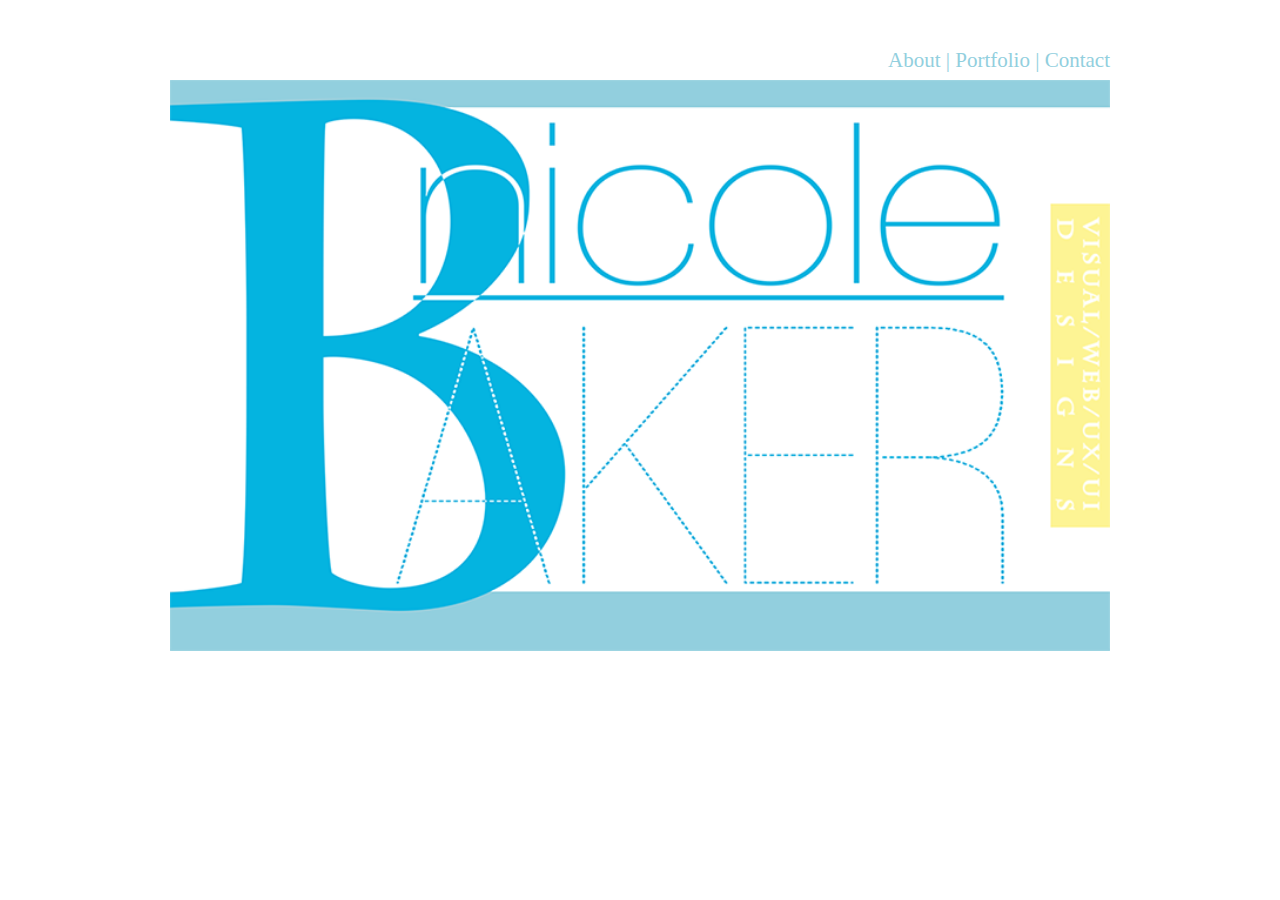
<file: index.html>
<!DOCTYPE html PUBLIC "-//W3C//DTD HTML 4.01//EN"
   "http://www.w3.org/TR/html4/strict.dtd">

<html lang="en">
<head>
	<meta http-equiv="Content-Type" content="text/html; charset=utf-8">
	<title>Nicole Baker</title>
	<meta name="generator" content="TextMate http://macromates.com/">
	<meta name="author" content="Nicole Baker">
	<link rel="shortcut icon" href="images/nicoledesignfavicon.ico" />
	
	<!-- bootstrap css -->
	<link rel="stylesheet" href="bootstrap/css/bootstrap.min.css" type="text/css" media="screen" title="no title" charset="utf-8">
	<!-- custom css -->
	<link rel="stylesheet" href="index.css" type="text/css" media="screen" title="no title" charset="utf-8">
</head>

<body>
	
	<div class='container'>
		<div class='row'>
			<div class='span12' id='logo'>
				<p id='nav_text' class='pull-right'>
					<a href='about.html' class='links'>About</a> | <a href='portfolio.html' class='links'>Portfolio</a> | <a href='contact.html' class='links'>Contact</a>
				</p>
				<a href='about.html'><img src="images/nicoledesign.png" width="1000" height="607" alt="Nicoledesign" /></a>
			</div>	
		</div>	
	</div>	
	
</body>

</html>
<!-- jquery -->
<script src="//ajax.googleapis.com/ajax/libs/jquery/1.8.1/jquery.min.js"></script>
<!-- bootstrap js -->
<script src="bootstrap/js/bootstrap.min.js" type="text/javascript" charset="utf-8"></script>
<!-- custom js -->
<script src="index.js" type="text/javascript" charset="utf-8"></script>
</file>
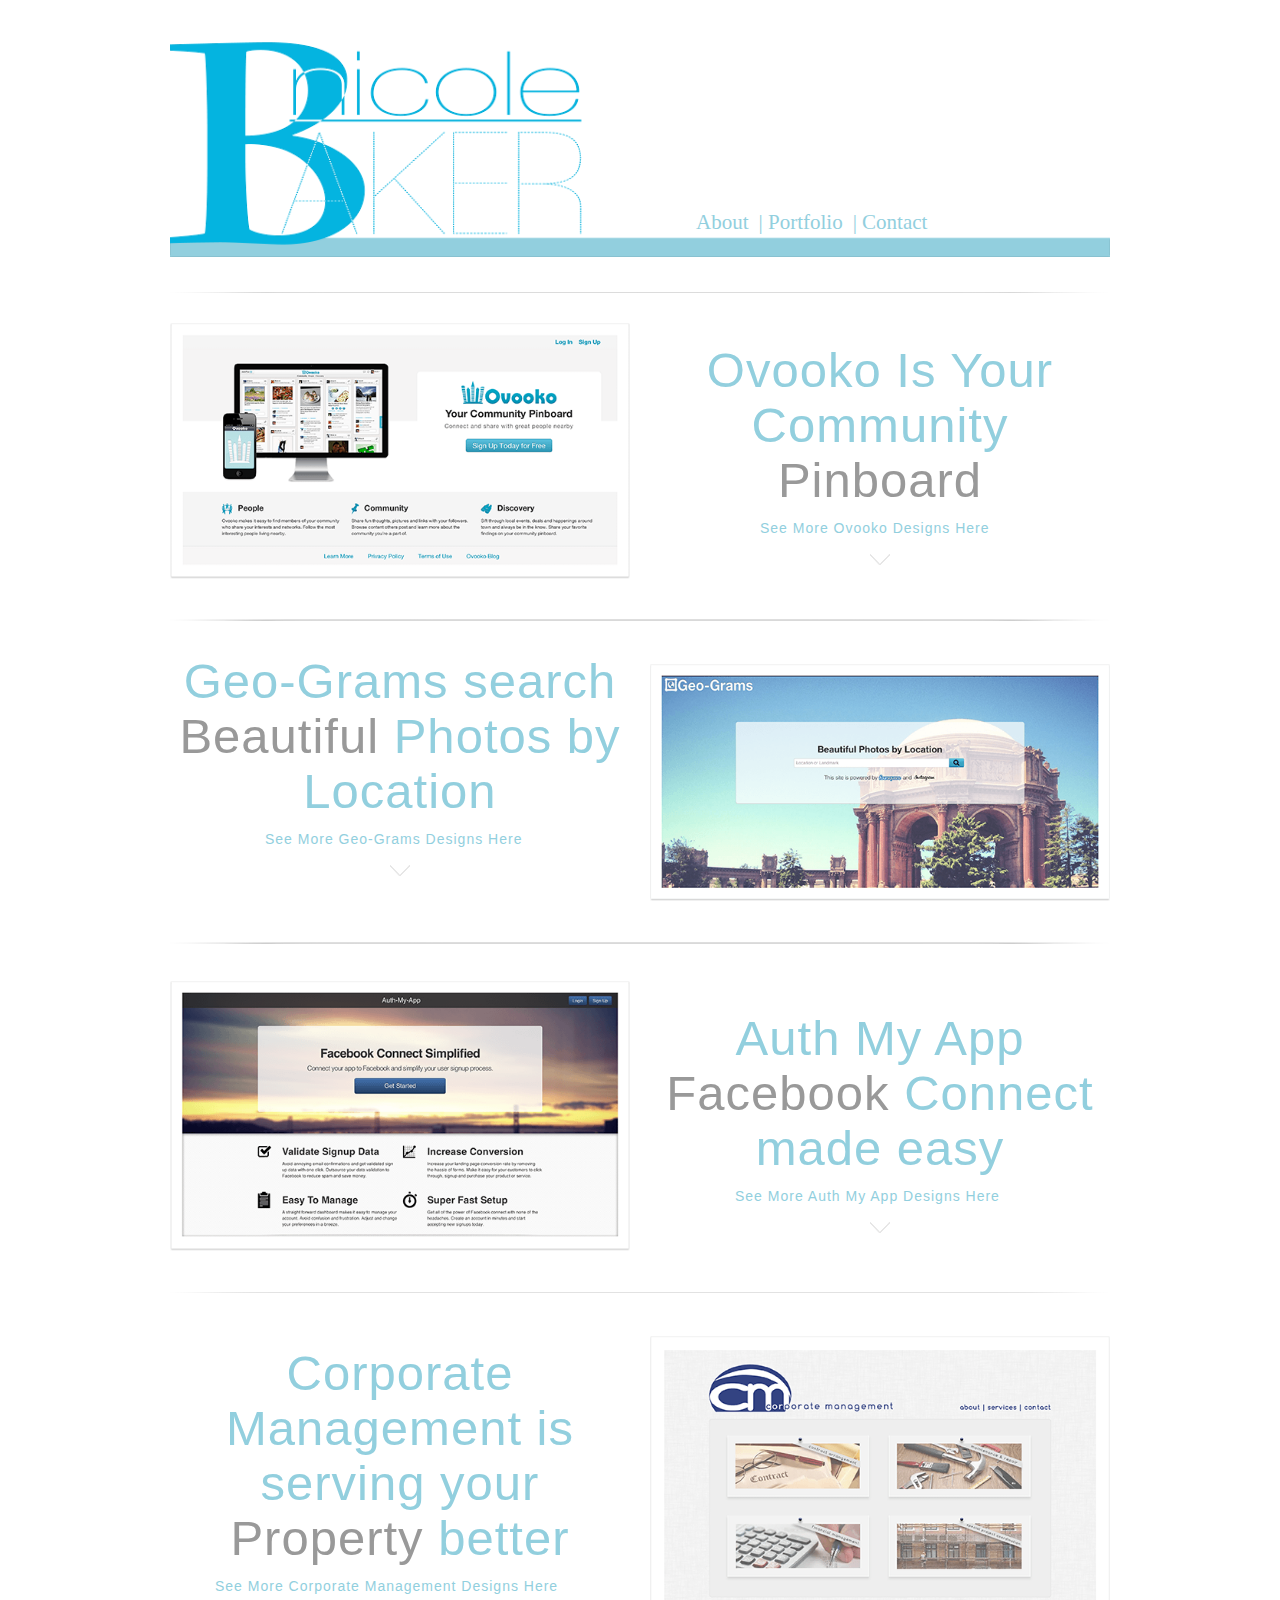
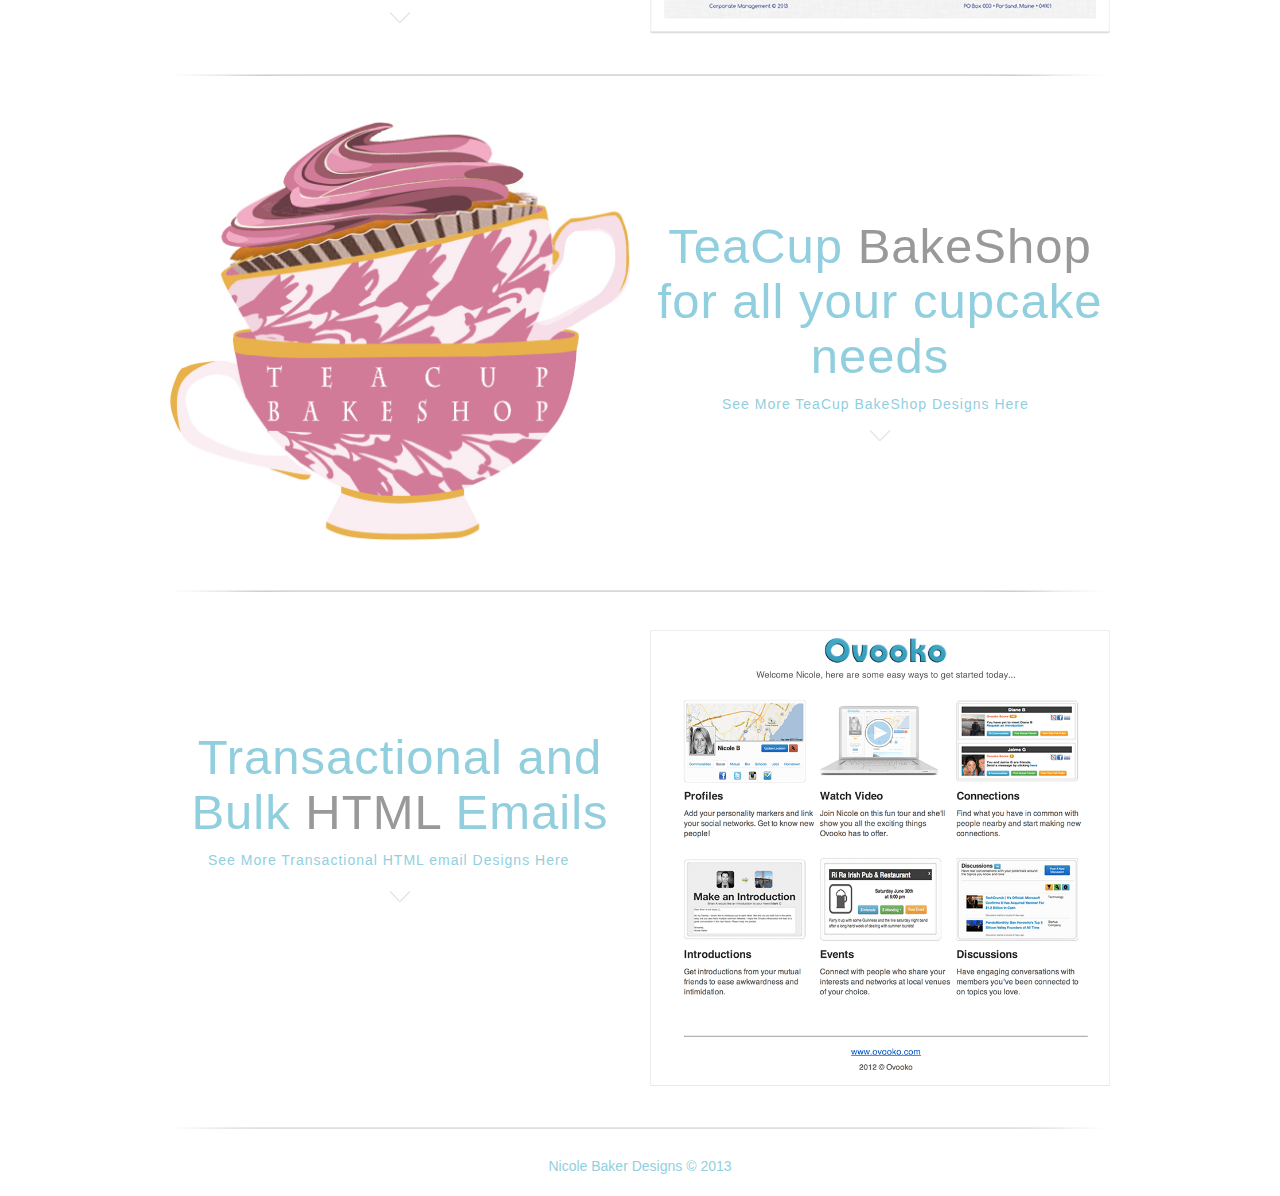
<file: portfolio.html>
<!DOCTYPE html PUBLIC "-//W3C//DTD HTML 4.01//EN"
   "http://www.w3.org/TR/html4/strict.dtd">

<html lang="en">
<head>
	<meta http-equiv="Content-Type" content="text/html; charset=utf-8">
	<title>Portfolio</title>
	<meta name="generator" content="TextMate http://macromates.com/">
	<meta name="author" content="Nicole Baker">
	<link rel="shortcut icon" href="images/nicoledesignfavicon.ico" />

	<!-- bootstrap css -->
	<link rel="stylesheet" href="bootstrap/css/bootstrap.min.css" type="text/css" media="screen" title="no title" charset="utf-8">
	<!-- custom css -->
	<link rel="stylesheet" href="portfolio.css" type="text/css" media="screen" title="no title" charset="utf-8">
	<link rel="stylesheet" href="style.css" type="text/css" media="screen" title="no title" charset="utf-8">
</head>
<body>
	
	<div class='container'>
		
		<!-- header -->
		<div class='row'>
			<div class='span12' id='header'>
				<a href='index.html'><img src="images/NicoleDesignsHeader_compressed.png" width="1000" height="241" alt="NicoleDesignsHeader Compressed"></a>
				<div class='row'>
					<div id='link-container' class='span6'>
						<a href='about.html' class='links'>About</a>| <a href='portfolio.html' class='links'>Portfolio</a>| <a href='contact.html' class='links'>Contact</a>
					</div>
				</div>
			</div>
		</div>
		
		<!-- body -->

		<img src="images/portfolio/separator_compressed.png" width="1000" height="2" alt="Separator Compressed" id="separator-top">
		
		<!-- ovooko start -->
		<div class='row'>
			<div class='span12'>
				<div class='row'>
					<div class='span6 port-img'>
						<img src="images/portfolio/ovooko_landingpage_compressed.png" width="600" height="333" alt="Ovooko Landingpage Compressed">
					</div>
					<div class='span6 port-text-container'>	
						<p class='portfolio-text' id='ovooko-text-position'>
							Ovooko Is Your Community <span class='muted'>Pinboard</span>
						</p>
						<div class='link-animation' id='ovooko-opener' data-open='#ovooko' state='closed'>
							<a href='#' class='see-more' id='ovooko-link-position'>See More Ovooko Designs Here</a>	
							<p id='ovooko-down'><a href=''><img src="images/portfolio/arrow_down.png" width="20" height="11" alt="Arrow Down" class='action-arrow' /></a></p>
						</div>
					</div>
				</div>
			</div>
		</div>		
		
		<!-- ovooko see more -->
		<div id='ovooko' class='more-container hide'>
			<div class='row'>
				<div class='span12'>
					<div class='large_port_img'>
						<img src="images/portfolio/mobile3_compressed.png" width="958" height="628" alt="Mobile3 Compressed">
					</div>

					<div class='icon_and_title'>
						<h1 class='icon_and_title_title'>
							<span class='muted'>Ovooko</span>
						</h1>
						<img src="images/portfolio/ovooko_circle_icon.png" width="207" height="207" alt="Ovooko Circle Icon" class='bus_icon'>
						<h2 class='icon_and_title_title'>
							<span class='muted'>Isotopes and Fluid Design</span>
						</h2>
						<p class='icon_and_title_body icon_and_title_title'>
							Allows for easy browsing on any device.
						</p>
						<img src="images/portfolio/circles.png" width="25" height="107" alt="Circles" class='circles'>
					</div>

					<div class='row'>
						<div class='span6'>
							<img src="images/portfolio/community_board2_compressed.png" width="802" height="504" alt="Community Board2 Compressed" class='more-content'>
						</div>
						<div class='span6'>
							<img src="images/portfolio/profile_view2_compressed.png" width="600" height="387" alt="Profile View2 Compressed" class='more-content'>
						</div>
					</div>
					<a href="#close" class='link-animation-closer pull-right'>close me<img src="images/portfolio/arrow_up.png" width="31" height="11" alt="Arrow Up"></a>
				</div>
			</div>
		</div>
		<!-- ovooko end -->

		<img src="images/portfolio/separator_compressed.png" width="1000" height="2" alt="Separator Compressed">

		<!-- geo-grams start -->
		<div class='row'>
			<div class='span6 port-text-container'>	
				<p class='portfolio-text' id='geo-text-position'>
					Geo-Grams search <span class='muted'>Beautiful</span> Photos by Location
				</p>
				<div class='link-animation' id='geograms-opener' data-open='#geograms' state='closed'>
					<a href='' class='see-more' id='geo-link-position'>See More Geo-Grams Designs Here</a>
					<p id='geo-down'><a href=''><img src="images/portfolio/arrow_down.png" width="20" height="11" alt="Arrow Down" class='action-arrow' /></a></p>
				</div>
			</div>	
			<div class='span6 port-img'>
				<img src="images/portfolio/geo_grams_landingpage_compressed.png" width="602" height="311" alt="Geo Grams Landingpage Compressed" id='geo-photo-position'>
			</div>
		</div>

		<!-- geo-grams see more -->
		<div id='geograms' class='more-container hide'>
			<div class='row'>
				<div class='span12'>
					<div class='large_port_img'>
						<img src="images/portfolio/geo_grams_bigsur_compressed.png" width="1200" height="1093" alt="Geo Grams Bigsur Compressed">
					</div>	
					<div class='icon_and_title'>
						<h1 class='icon_and_title_title'>
							<span class='muted'>Geo-Grams</span>
						</h1>
						<img src="images/portfolio/geo_icon.png" width="196" height="196" alt="Geo Icon" class='bus_icon' />
						<h2 class='icon_and_title_title'>
							<span class='muted'>Simplicity of Isotopes</span>
						</h2>
						<p class='icon_and_title_body icon_and_title_title'>
							makes it easy to browse through beautiful pictures
						</p>
						<img src="images/portfolio/circles.png" width="25" height="107" alt="Circles" class='circles'>
					</div>
				</div>	
			</div>	

			<div class='row'>
				<div class='span6'>
					<img src="images/portfolio/geo_grams_tokyo_compressed.png" width="600" height="356" alt="Geo Grams Tokyo Compressed" class='more-content'>
				</div>
				<div class='span6'>
					<img src="images/portfolio/geo_grams_southampton_compressed.png" width="600" height="361" alt="Geo Grams Southampton Compressed" class='more-content'>
				</div>
			</div>
			<a href="#close" class='link-animation-closer pull-right'>close me<img src="images/portfolio/arrow_up.png" width="31" height="11" alt="Arrow Up"></a>
		</div>
		<!-- geo-grams end -->
		
		<img src="images/portfolio/separator_compressed.png" width="1000" height="2" alt="Separator Compressed">
		
		<!-- authmyapp start -->
		<div class='row'>
			<div class='span6 port-img'>
				<img src="images/portfolio/authmyapp_landingpage_compressed.png" width="600" height="352" alt="Authmyapp Landingpage Compressed">
			</div>
			<div class='span6 port-text-container'>	
				<p class='portfolio-text' id='auth-text-position'>
					Auth My App <span class='muted'>Facebook </span>Connect made easy
				</p>
				<div class='link-animation' id='authmyapp-opener' data-open='#authmyapp' state='closed'>
					<a href='' class='see-more' id='auth-link-position'>See More Auth My App Designs Here</a>
					<p id='auth-down'><a href=''><img src="images/portfolio/arrow_down.png" width="20" height="11" alt="Arrow Down" class='action-arrow'/></a></p>	
				</div>
			</div>
		</div>
		
		<!-- Auth-My-App see more -->
		<div id='authmyapp' class='more-container hide'>
			<div class='row'>
				<div class='span12'>
					<div class='large_port_img'>
						<img src="images/portfolio/authmyapp_downloads_compressed.png" width="2307" height="1731" alt="Authmyapp Downloads Compressed">
					</div>
					<div class='icon_and_title'>
						<h1 class='icon_and_title_title'>
							<span class='muted'>Auth My App</span>
						</h1>
						<img src="images/portfolio/auth_icon.png" width="207" height="207" alt="Auth Icon" class='bus_icon'>
						<h2 class='icon_and_title_title'>
							<span class='muted'>Enterprise Application Design</span>
						</h2>
						<p class='icon_and_title_body icon_and_title_title'>
							Clean, Simple, and Easy to use.
						</p>
						<img src="images/portfolio/circles.png" width="25" height="107" alt="Circles" class='circles'>
					</div>
					<div class='row'>
						<div class='span6'>
							<img src="images/portfolio/authmyapp_price_compressed.png" width="600" height="388" alt="Authmyapp Price Compressed" class='more-content'>
						</div>
						<div class='span6'>
							<img src="images/portfolio/authmyapp_createnew_compressed.png" width="600" height="469" alt="Authmyapp Createnew Compressed" class='more-content'>
						</div>
					</div>
					<a href="#close" class='link-animation-closer pull-right'>close me<img src="images/portfolio/arrow_up.png" width="31" height="11" alt="Arrow Up"></a>
				</div>
			</div>
		</div>
		<!-- authmyapp end -->
		
		<img src="images/portfolio/separator.png" width="1000" height="10" alt="Separator">
		
		<!-- corporatemgmt start -->
		<div class='row'>
			<div class='span6 port-text-container'>	
				<p class='portfolio-text' id='corp-text-position'>
					Corporate Management is serving your <span class='muted'>Property</span> better
				</p>
				<div class='link-animation' id='corporatemgmt-opener' data-open='#corporatemgmt' state='closed'>
					<a href='' class='see-more' id='corp-link-position'>See More Corporate Management Designs Here</a>
					<p id='corp-down'><a href=''><img src="images/portfolio/arrow_down.png" width="20" height="11" alt="Arrow Down" class='action-arrow' /></a></p>	
				</div>
			</div>	
			<div class='span6 port-img'>
				<!-- <img src="images/portfolio/cm_landingpage.png" width="598" height="387" alt="Cm Landingpage" id='corp-photo-position'> -->
				<img src="images/portfolio/cm_landingpage_compressed.png" width="598" height="387" alt="Cm Landingpage Compressed" id='corp-photo-position'>
			</div>
		</div>
		
		<!-- Corporatemgmt see more -->
		<div id='corporatemgmt' class='more-container hide'>
			<div class='row'>
				<div class='span12'>
					<div class='icon_and_title'>
						<h1 class='icon_and_title_title'>
							<span class='muted'>Corporate Management</span>
						</h1>
						<img src="images/portfolio/cm_icon.png" width="207" height="207" alt="Cm Icon" class='bus_icon'>
						<h2 class='icon_and_title_title'>
							<span class='muted'>Small Business Design</span>
						</h2>
						<p class='icon_and_title_body icon_and_title_title'>
							Clean, Corporate Design
						</p>
						<img src="images/portfolio/circles.png" width="25" height="107" alt="Circles" class='circles'>
					</div>
					<div class='row'>
						<div class='span6'>
							<!-- <img src="images/portfolio/cm_contact.png" width="600" height="376" alt="Cm Contact" class='more-content'> -->
							<img src="images/portfolio/cm_contact_compressed.png" width="600" height="376" alt="Cm Contact Compressed" class='more-content'>
						</div>
						<div class='span6'>
							<!-- <img src="images/portfolio/cm_about.png" width="600" height="394" alt="Cm About" class='more-content'> -->
							<img src="images/portfolio/cm_about_compressed.png" width="600" height="394" alt="Cm About Compressed" class='more-content'>
						</div>
					</div>
					<a href="#close" class='link-animation-closer pull-right'>close me<img src="images/portfolio/arrow_up.png" width="31" height="11" alt="Arrow Up"></a>
				</div>
			</div>
		</div>
		<!-- corporatemgmt end -->
		
		<img src="images/portfolio/separator_compressed.png" width="1000" height="2" alt="Separator Compressed">
		
		<!-- teacup bakeshop start -->
		<div class='row'>
			<div class='span6 port-img'>
				<img src="images/portfolio/teacup_bakeshop_logo_compressed.png" width="935" height="886" alt="Teacup Bakeshop Logo Compressed">
			</div>
			<div class='span6 port-text-container'>	
				<p class='portfolio-text' id='tea-text-position'>
					TeaCup <span class='muted'>BakeShop </span>for all your cupcake needs
				</p>
				<div class='link-animation' id='teacup-opener' data-open='#teacup' state='closed'>
					<a href='' class='see-more' id='tea-link-position'>See More TeaCup BakeShop Designs Here</a>
					<p id='tea-down'><a href=''><img src="images/portfolio/arrow_down.png" width="20" height="11" alt="Arrow Down" class='action-arrow' /></a></p>
				</div>	
			</div>
		</div>
		
		<!-- Teacup see more -->
		<div id='teacup' class='more-container hide'>
			<div class='row'>
				<div class='span12'>
					<div class='icon_and_title'>
						<h1 class='icon_and_title_title'>
							<span class='muted'>Teacup BakeShop</span>
						</h1>
						<img src="images/portfolio/teacup_icon.png" width="207" height="207" alt="Teacup Icon" class='bus_icon' />
						<h2 class='icon_and_title_title'>
							<span class='muted'>Store Front Design</span>
						</h2>
						<p class='icon_and_title_body icon_and_title_title'>
							Cute, fun logo. Site is in the works...Stay tuned!
						</p>
						<img src="images/portfolio/circles.png" width="25" height="107" alt="Circles" class='circles'>
					</div>
					<a href="#close" class='link-animation-closer pull-right'>close me<img src="images/portfolio/arrow_up.png" width="31" height="11" alt="Arrow Up"></a>
				</div>
			</div>
		</div>
		<!-- teacup bakeshop end -->
		
		<img src="images/portfolio/separator_compressed.png" width="1000" height="2" alt="Separator Compressed">
		
		<!-- transitional email -->
		<div class='row'>
			<div class='span12'>
				<div class='row'>
					<div class='span6 port-text-container'>	
						<p class='portfolio-text' id='transactional-text-position'>
							Transactional and Bulk <span class='muted'>HTML</span> Emails
						</p>
						<div class='link-animation' id='ovooko-opener' data-open='#transactional' state='closed'>
							<a href='#' class='see-more' id='transactional-link-position'>See More Transactional HTML email Designs Here</a>	
							<p id='transactional-down'><a href=''><img src="images/portfolio/arrow_down.png" width="20" height="11" alt="Arrow Down" class='action-arrow' /></a></p>
						</div>
					</div>	
					<div class='span6 port-img'>
						<!-- <img src="images/portfolio/welcome_email4.png" width="802" height="796" alt="Welcome Email4" id='transactional-photo-position' /> -->
						<img src="images/portfolio/welcome_email4_compressed.png" width="802" height="796" alt="Welcome Email4 Compressed" id='transactional-photo-position'>
					</div>
				</div>
			</div>	
		</div>	
		<!-- transitional emails see more -->
		<div id='transactional' class='more-container hide'>
			<div class='row'>
				<div class='span12'>
					<div class='icon_and_title' id='transactional_icon_and_title'>
						<h1 class='icon_and_title_title'>
							<span class='muted'>Transactional and Bulk</span>
						</h1>
						<img src="images/portfolio/email_icon.png" width="207" height="207" alt="Email Icon" class='bus_icon' />
						<h2 class='icon_and_title_title'>
							<span class='muted'>Beautifully written HTML Emails</span>
						</h2>
						<p class='icon_and_title_body icon_and_title_title'>
							Cross browser compliant, Simply Designed
						</p>
						<img src="images/portfolio/circles.png" width="25" height="107" alt="Circles" class='circles'>
					</div>

					<div class='row'>
						<div class='span6'>
							<!-- <img src="images/portfolio/email_follow.png" width="500" height="289" alt="Email Follow" class='more-content'> -->
							<img src="images/portfolio/email_follow_compressed.png" width="500" height="289" alt="Email Follow Compressed" class='more-content'>
						</div>
						<div class='span6'>
							<!-- <img src="images/portfolio/email_comment.png" width="502" height="291" alt="Email Comment" class='more-content'> -->
							<!-- <img src="images/portfolio/comment_email2.png" width="444" height="264" alt="Comment Email2" class='more-content' /> -->
							<img src="images/portfolio/email_comment_compressed.png" width="502" height="291" alt="Email Comment Compressed" class='more-content'>
						</div>
					</div>
					<a href="#close" class='link-animation-closer pull-right'>close me<img src="images/portfolio/arrow_up.png" width="31" height="11" alt="Arrow Up"></a>
				</div>
			</div>
		</div>
		<!-- transitional email end -->
				
		<img src="images/portfolio/separator.png" width="1000" height="10" alt="Separator">	
		
		<div class='row'>
			<div class='span12'>
				<p id='copywrite'>Nicole Baker Designs &copy; 2013</p>
			</div>
		</div>
			
	</div>
</body>
</html>

<!-- jquery -->
<script src="//ajax.googleapis.com/ajax/libs/jquery/1.8.1/jquery.min.js"></script>
<!-- bootstrap js -->
<script src="bootstrap/js/bootstrap.min.js" type="text/javascript" charset="utf-8"></script>
<!-- custom js -->
<script src="index.js" type="text/javascript" charset="utf-8"></script>
</file>
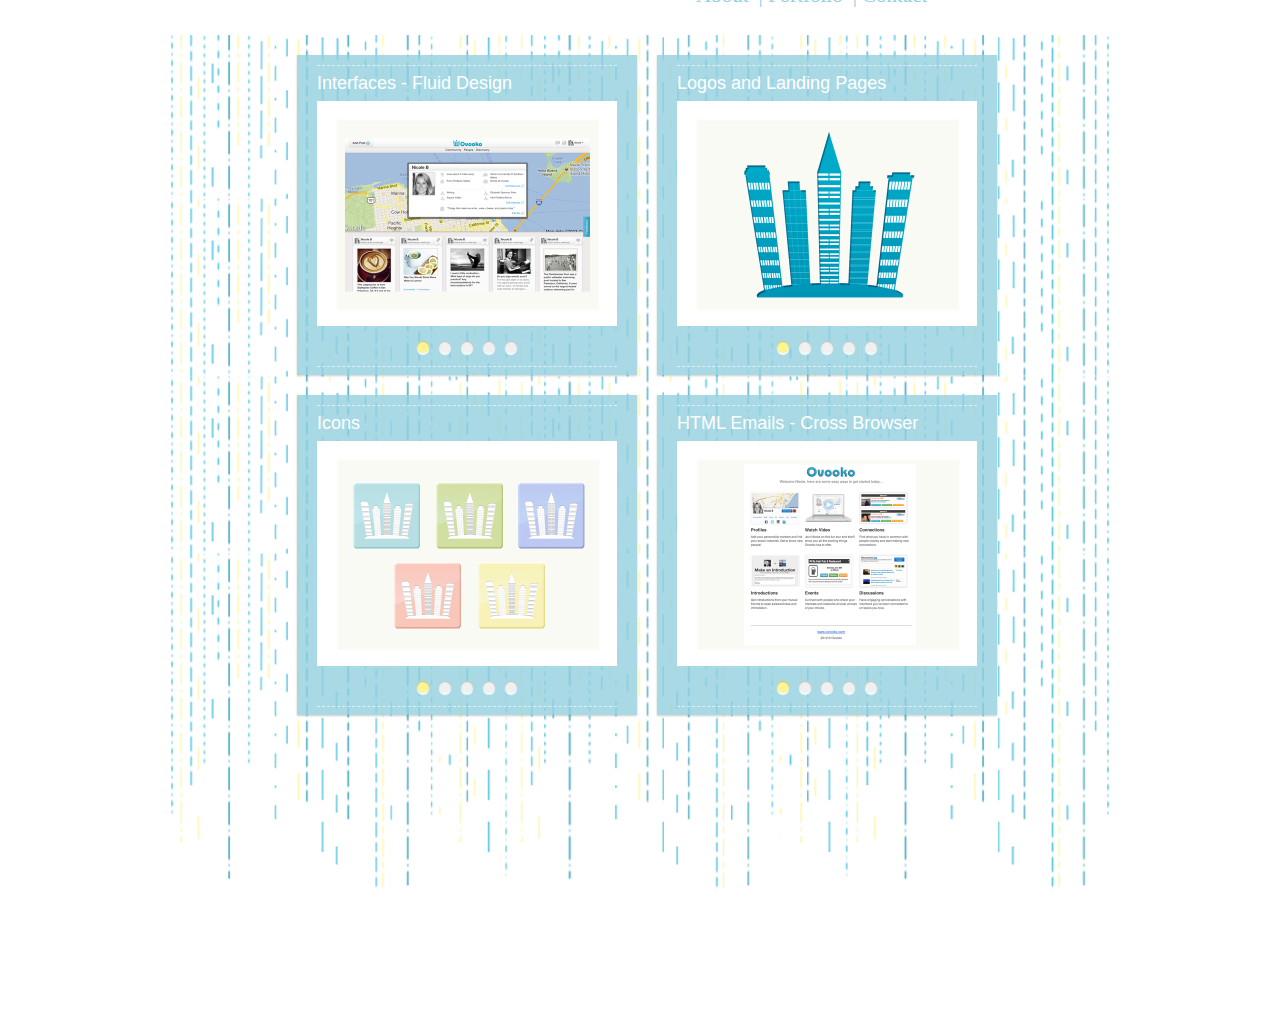
<file: portfolio_old.html>
<!DOCTYPE html>
<html lang="en">
<head>
	<meta charset="UTF-8" />
       <meta http-equiv="X-UA-Compatible" content="IE=edge,chrome=1"> 
	<meta name="viewport" content="width=device-width, initial-scale=1.0"> 
	<title>Portfolio</title>
	<meta name="author" content="Nicole Baker">
	<link rel="shortcut icon" href="images/nicoledesignfavicon.ico" />
	
	<!-- bootstrap -->
	<link rel="stylesheet" href="bootstrap/css/bootstrap.min.css" type="text/css" media="screen" title="no title" charset="utf-8">
	
	<!-- bookblock -->
	<link rel="stylesheet" href="bookblock/bookblock.css" type="text/css" media="screen" title="no title" charset="utf-8">
	
	<!-- modernizr -->
	<script src="bookblock/js/modernizr.custom.79639.js" type="text/javascript" charset="utf-8"></script>
	
	<!-- custom cs -->
	<link rel="stylesheet" href="style.css" type="text/css" media="screen" title="no title" charset="utf-8">
	
</head>

<body>
	
	<!-- image modal -->
	<div class="modal hide fade" id="image-modal">
		<div class="modal-header">
			<a class="close" data-dismiss="modal">×</a>
			<h3></h3>
		</div>
		
		<!-- image gets injected into body -->
		<div class="modal-body">
		</div>
		
		<div class="modal-footer">
			<a href="#" class="btn close-modal" data-dismiss="modal">Close</a>
		</div>
	</div>
	
	<!-- no script alert -->
	<noscript><h3>Please enable javascript before using this page</h3></noscript>
		
	<div class='container'>
		
	<!-- header -->
		<div class='row'>
			<div class='span12' id='header'>
				<div class='row'>
					<div id='link-container' class='span6'>
						<a href='about.html' class='links'>About</a>| <a href='portfolio.html' class='links'>Portfolio</a>| <a href='contact.html' class='links'>Contact</a>
					</div>
				</div>
			</div>
		</div>
	
	<!-- portfolio -->
		<div class='row'>
			<div class='span12' id='portfolio-background'>
				<div class='row'>
					<div class='span8' id='portfolio-content'>
					<ul class="bb-custom-grid" id="bb-custom-grid">
						<li>
							<h3>Interfaces - Fluid Design</h3>
							<div class="bb-bookblock">
								<div class="bb-item">
									<a class='image-opener' href='images/portfolio/profile_view.png' title='Profile View'>
										<img src="images/portfolio/profile_view.png" width="600" height="450" alt="Profile View" />
									</a>
								</div>
								<div class="bb-item">
									<a class='image-opener' href='images/portfolio/community_board.png' title='Community Board'>
										<img src="images/portfolio/community_board.png" width="600" height="450" alt="Community Board" />
									</a>
								</div>
								<div class="bb-item">
									<a class='image-opener' href='images/portfolio/mobile.png' title='Mobile/Tablet View'>
										<img src="images/portfolio/mobile.png" width="600" height="450" alt="Mobile/Tablet View" />
									</a>
								</div>
								<div class="bb-item">
									<a class='image-opener' href='images/portfolio/people_view.png' title='People Board'>
										<img src="images/portfolio/people_view.png" width="600" height="450" alt="People Board" />
									</a>
								</div>
								<div class="bb-item">
									<a class='image-opener' href='images/portfolio/discover_view.png' title='Discover Board'>
										<img src="images/portfolio/discover_view.png" width="600" height="450" alt="Discovery Board" />
									</a>
								</div>
							</div>
							<nav>
								<span class="bb-current"></span>
								<span></span>
								<span></span>
								<span></span>
								<span></span>
							</nav>
						</li>
						<li>
							<h3>Logos and Landing Pages</h3>
							<div class="bb-bookblock">
								<div class="bb-item">
									<a class='image-opener' href='images/portfolio/ovooko_icon.png' title='Ovooko Icon'>
										<img src="images/portfolio/ovooko_icon.png" width="600" height="450" alt="Ovooko Icon" />
									</a>
								</div>
								<div class="bb-item">
									<a class='image-opener' href='images/portfolio/ovooko_logo.png' title='Ovooko Logo'>
										<img src="images/portfolio/ovooko_logo.png" width="600" height="450" alt="Ovooko Logo" />
									</a>
								</div>
								<div class="bb-item">
									<a class='image-opener' href='images/portfolio/ovooko_landing.png' title='Ovooko Landing Page'>
										<img src="images/portfolio/ovooko_landing.png" width="600" height="450" alt="Ovooko Landing" />
									</a>
								</div>
								<div class="bb-item">
									<a class='image-opener' href='images/portfolio/geo_grams.png' title='Geo-Grams'>
										<img src="images/portfolio/geo_grams.png" width="600" height="450" alt="Geo Grams" />
									</a>
								</div>
								<div class="bb-item">
									<a class='image-opener' href='images/portfolio/geo_grams_landing.png' title='Geo Grams Landing Page'>
										<img src="images/portfolio/geo_grams_landing.png" width="600" height="450" alt="Geo Grams Landing" />
									</a>
								</div>
							</div>
							<nav>
								<span class="bb-current"></span>
								<span></span>
								<span></span>
								<span></span>
								<span></span>
							</nav>
						</li>
						<li>
							<h3>Icons</h3>
							<div class="bb-bookblock">
								<div class="bb-item">
									<a class='image-opener' href='images/portfolio/ovooko_color_icons.png' title='Ovooko Color Icons'>
										<img src="images/portfolio/ovooko_color_icons.png" width="600" height="450" alt="Ovooko Color Icons" />
									</a>
								</div>
								<div class="bb-item">
									<a class='image-opener' href='images/portfolio/Mobile_icons.png' title='Mobile Icons'>
										<img src="images/portfolio/mobile_icons.png" width="600" height="450" alt="Mobile Icons" />
									</a>
								</div>
								<div class="bb-item">
									<a class='image-opener' href='images/portfolio/ovooko_icons.png' title='Ovooko Icons'>
										<img src="images/portfolio/ovooko_icons.png" width="600" height="450" alt="Ovooko Icons" />
									</a>
								</div>
								<div class="bb-item">
									<a class='image-opener' href='images/portfolio/emotions.png' title='Emotions'>
										<img src="images/portfolio/emotions.png" width="600" height="450" alt="Emotions" />
									</a>
								</div>
								<div class="bb-item">
									<a class='image-opener' href='images/portfolio/ribbons.png' title='Ribbons'>
										<img src="images/portfolio/ribbons.png" width="600" height="450" alt="Ribbons" />
									</a>
								</div>
							</div>
							<nav>
								<span class="bb-current"></span>
								<span></span>
								<span></span>
								<span></span>
								<span></span>
							</nav>
						</li>
						<li>
							<h3>HTML Emails - Cross Browser</h3>
							<div class="bb-bookblock">
								<div class="bb-item">
									<a class='image-opener' href='images/portfolio/welcome_email2.png' title='Welcome Email'>
										<img src="images/portfolio/welcome_email2.png" width="600" height="450" alt="Welcome Email" />
									</a>
								</div>
								<div class="bb-item">
									<a class='image-opener' href='images/portfolio/new_follow_email.png' title='New Follower Email'>
										<img src="images/portfolio/new_follow_email.png" width="600" height="450" alt="New Follower Email" />
									</a>
								</div>
								<div class="bb-item">
									<a class='image-opener' href='images/portfolio/welcome_email.png' title='Welcome Email'>
										<img src="images/portfolio/welcome_email.png" width="600" height="450" alt="Welcome Email" />
									</a>
								</div>
								<div class="bb-item">
									<a class='image-opener' href='images/portfolio/comment_email.png' title='New Comment Email'>
										<img src="images/portfolio/comment_email.png" width="600" height="450" alt="New Comment Email" />
									</a>
								</div>
								<div class="bb-item">
									<a class='image-opener' href='images/portfolio/emotion_email.png' title='New Emotion Email'>
										<img src="images/portfolio/emotion_email.png" width="600" height="450" alt="New Emotion Email" />
									</a>
								</div>
							</div>
							<nav>
								<span class="bb-current"></span>
								<span></span>
								<span></span>
								<span></span>
								<span></span>
							</nav>
						</li>
					</ul>
					</div>
				</div>
			</div>
		</div>
	</div>			
</body>
</html>

<!-- jquery -->
<script type="text/javascript" src="http://ajax.googleapis.com/ajax/libs/jquery/1.8.1/jquery.min.js"></script>
<!-- bootstrap -->
<script src="bootstrap/js/bootstrap.min.js" type="text/javascript" charset="utf-8"></script>
<!-- bookblock scripts -->
<script src="bookblock/js/jquerypp.custom.js" type="text/javascript" charset="utf-8"></script>
<script src="bookblock/js/jquery.bookblock.js" type="text/javascript" charset="utf-8"></script>
<!-- custom js -->
<script src="index.js" type="text/javascript" charset="utf-8"></script>
</file>
<file: index.css>
body {
	background-color: #ffffff;
}
#nav_text {
	font-family: Charlemagne Std;
	color: #92cfde;
	font-size: 1.5em;
}
.links {
	color: #92cfde;
}
a:hover {
	color: #04b4e0;
	text-decoration: none;
}
#logo {
	margin-top: 50px;
}
</file>
<file: portfolio.css>
/*body { 
	background-image: url('images/portfolio/checkboxes.png');
	background-repeat: repeat;
}
.container {
	background: #fff;
}*/
</file>
<file: style.css>
body {
	background-color: #ffffff;
/*	background-image: url('images/portfolio/furley.png');
	background-repeat: repeat;*/
}
#header {
	margin-top: 30px;
/*	background: url("images/logo_header4.png") no-repeat;
	background-size: 100% auto;
	min-height: 225px;*/
	position: relative;
	z-index: 1;
}
#link-container {
/*	margin-top: 185px;*/
	margin-top: -145px;
	padding: 100px 10px 30px 20px;
	font-family: Charlemagne Std;
	color: #92cfde;
	font-size: 1.5em;
	float: right;
	width: 404px;
	position: relative;
	z-index: 2;
}
#link-container > a {
	color: #92cfde;
	padding: 0px 10px 0px 0px;
}
#ovooko-link {
	color: #fdf494;
	font-weight: 600;
	text-shadow: 0 1px 1px rgba(191,180,67,0.4);
}
a:hover {
	color: #04b4e0;
	text-decoration: none;
}
#profile-img {
	background: url("images/rain_profile.png") no-repeat;
	background-size: 100%;
	height: 433px;
	opacity: 0.85;
}
#about-text-position {
	margin-top: 60px;
}
#first-letter {
	float: left;
	font-family: Charlemagne Std;
	color: #92cfde;
	font-size: 7em;
	margin: 45px 5px 5px 0px;
}
p #text_body {
	float:left;
}
#text-body {
	display: inline;
	font-family: Lucida Grande, Lucida Sans Unicode, Helvetica, Arial, Verdana, sans-serif;
	color: #92cfde;
	font-size: 1em;
	margin: 75px 10px 0px 0px;
	letter-spacing: 1px;
}
#bb-custom-grid {
	position: relative;
/*	top: -915px;*/
}
/*ul.bb-custom-grid li h3 {
	color: #ffffff;
}*/

#contact-container {
	background: url("images/portfolio/octagon_multiple7.png") no-repeat;
	background-size: 100% auto;
	height: 580px;
}
#contact-nicole {
	margin-top: 300px;
	margin-left: 547px;
	text-align: center;
	font-size: 1.6em;
}
#contact-nicole a {
	color: #92cfde;	
}
#portfolio-background {
	background: url("images/rain_long.png") no-repeat;
	background-size: 100% auto;
	height: 1000px;
}
#portfolio-content {
	margin-top: -20px;
	margin-left: 147px;
}
.img-content {
	background-color: #fbfbfb;
}
#icon_scroll {
	margin-top: 15px;
}
.icon_img {
	padding: 10px 20px 10px 15px;
}
.portfolio-text {
	font-family: Lucida Grande, Lucida Sans Unicode, Helvetica, Arial, Verdana, sans-serif;
	font_weight: 600px;
	font-size: 3.5em;
	letter-spacing: 1px;
	line-height: 55px;
	text-align: center;
	color: #92cfde;
}
.port-img {
	margin-top: 30px;
	margin-bottom: 30px;
/*	-moz-box-shadow: -2px 1px 4px #d2d2d2;
	-webkit-box-shadow: -2px 1px 4px #d2d2d2;
	box-shadow: -2px 1px 4px #d2d2d2;*/
}
.port-text-container {
	margin-top: 30px;
	margin-bottom: 20px;
}
.see-more {
	font-family: Lucida Grande, Lucida Sans Unicode, Helvetica, Arial, Verdana, sans-serif;
	font_weight: 300px;
	font-size: 1em;
	letter-spacing: 1px;
	text-align: center;
	color: #92cfde;
	position: relative;
}
#ovooko-link-position {
	left: 110px;
}
#ovooko-text-position {
	margin-top: 20px;
}
#ovooko-down {
	margin-top: 10px;
	margin-left: 220px;
}
#auth-link-position {
	left: 85px;
}
#auth-text-position {
	margin-top: 30px;
}
#auth-down {
	margin-top: 10px;
	margin-left: 220px;
}
#tea-link-position {
	left: 72px;
}
#tea-text-position {
	margin-top: 105px;
}
#tea-down {
	margin-top: 10px;
	margin-left: 220px;
}
#corp-link-position {
	left: 45px;
}
#corp-text-position {
	margin-top: 15px;
}
#corp-down {
	margin-top: 10px;
	margin-left: 220px;
}
#corp-photo-position {
	margin-top: 5px;
}
#geo-link-position {
	left: 95px;
}
#geo-photo-position {
	margin-top: 5px;
}
#geo-down {
	margin-top: 10px;
	margin-left: 220px;
}
#geo-text-position {
	margin-top: -5px;
}
#transactional-text-position {
	margin-top: 100px;
}
#transactional-link-position {
	left: 38px;
}
#transactional-photo-position {
/*	margin-bottom: -20px;*/
}
#transactional-down {
	margin-top: 15px;
	margin-left: 220px;
}
#transactional_icon_and_title {
	margin-top: 0px;
}
#copywrite {
	font-family: Lucida Grande, Lucida Sans Unicode, Helvetica, Arial, Verdana, sans-serif;
	font_weight: 300px;
	font-size: 1em;
	text-align: center;
	color: #92cfde;
	margin-top: 20px;
	margin-bottom: 20px;
}
#copywrite_about {
	font-family: Lucida Grande, Lucida Sans Unicode, Helvetica, Arial, Verdana, sans-serif;
	font_weight: 300px;
	font-size: 1em;
	text-align: center;
	color: #92cfde;
	margin-top: 100px;
	margin-bottom: 20px;
}
#copywrite-contact {
	font-family: Lucida Grande, Lucida Sans Unicode, Helvetica, Arial, Verdana, sans-serif;
	font_weight: 300px;
	font-size: 1em;
	text-align: center;
	color: #92cfde;
	margin-top: 20px;
	margin-bottom: 40px;
}
.link-animation:hover {
	cursor: pointer;
}
.action-arrow {
}
.more-content {
	margin: -30px 0px 30px 0px;
}
.large_port_img {
	margin-top: 40px;
	margin-bottom: 40px;
}
.icon_and_title {
	text-align: center;
	margin-top: 30px;
	margin-bottom: 70px;
}
.icon_and_title h1 {
	font-size: 3.5em;
}
/*.icon_and_title_title {
	float: left;
}*/
.icon_and_title_body {
	font-family: Lucida Grande, Lucida Sans Unicode, Helvetica, Arial, Verdana, sans-serif;
	font_weight: 300px;
	font-size: 1.5em;
	color: #92cfde;
}
.link-animation-closer {
	color: #b7b7b7;
	margin-top: 20px;
	margin-bottom: 20px;
}
.circles {
	margin-top: 20px;
	bottom: 0px;
}
.bus_icon {
	margin-top: 20px;
	margin-bottom: 20px;
}
#separator-top {
	margin-top: 30px;
}
</file>
<file: bookblock/bookblock.css>
/* Content Flip Style */
.bb-bookblock {
	width: 400px;
	height: 300px;
	position: relative;
	background: #fff;
	z-index: 100;
}

.bb-page {
	width: 50%;
	height: 100%;
	left: 50%;
	position: absolute;
	-webkit-transform-style: preserve-3d;
	-moz-transform-style: preserve-3d;
	-o-transform-style: preserve-3d;
	-ms-transform-style: preserve-3d;
	transform-style: preserve-3d;
	-webkit-transform-origin: left center;
	-moz-transform-origin: left center;
	-o-transform-origin: left center;
	-ms-transform-origin: left center;
	transform-origin: left center;
}

.bb-page > div,
.bb-outer,
.bb-content {
	position: absolute;
	height: 100%;
	top: 0;
	left: 0;
}

.bb-content {
	background: #fff;
}

.bb-inner {
	position: relative;
	width: 100%;
	height: 100%;
}

.bb-overlay, .bb-outer {
	-webkit-backface-visibility: hidden;
	-moz-backface-visibility: hidden;
	-o-backface-visibility: hidden;
	-ms-backface-visibility: hidden;
	backface-visibility: hidden;
}

.bb-page > div {
	width: 100%;
	-webkit-transform-style: preserve-3d;
	-moz-transform-style: preserve-3d;
	-o-transform-style: preserve-3d;
	-ms-transform-style: preserve-3d;
	transform-style: preserve-3d;

	-webkit-backface-visibility: hidden;
	-moz-backface-visibility: hidden;
	-o-backface-visibility: hidden;
	-ms-backface-visibility: hidden;
	backface-visibility: hidden;
}

.bb-back {
	-webkit-transform: rotateY(-180deg);
	-moz-transform: rotateY(-180deg);
	-o-transform: rotateY(-180deg);
	-ms-transform: rotateY(-180deg);
	transform: rotateY(-180deg);
}

.bb-outer {
	width: 100%;
	overflow: hidden;
	z-index: 999;
}

.bb-overlay, 
.bb-flipoverlay {
	background-color: rgba(0, 0, 0, 0.7);
	position: absolute;
	top: 0px;
	left: 0px;
	width: 100%;
	height: 100%;
	opacity: 0;
}

.bb-flipoverlay {
	background-color: rgba(0, 0, 0, 0.2);
}

.bb-bookblock > div.bb-page:first-child,
.bb-bookblock > div.bb-page:first-child .bb-back {
	-webkit-transform: rotateY(180deg);
	-moz-transform: rotateY(180deg);
	-o-transform: rotateY(180deg);
	-ms-transform: rotateY(180deg);
	transform: rotateY(180deg);
}

.bb-item {
	width: 100%;
	height: 100%;
	position: absolute;
	top: 0;
	left: 0;
	display: none;
	background: #fff;
}
.bb-bookblock {
	width: 300px;
	height: 225px;
}

ul.bb-custom-grid {
	list-style: none;
	margin: 40px auto 30px auto;
	padding: 0;
	width: 700px;
}
ul.bb-custom-grid:before,
ul.bb-custom-grid:after {
	content: " ";
    display: table;
}

ul.bb-custom-grid:after {
	clear: both;
}

ul.bb-custom-grid li {
	float: left;
	width: 300px;
	height: 260px;
	padding: 10px 20px 50px 20px;
	background: rgba(146, 207, 222, .8);
	position: relative;
	-webkit-box-sizing: content-box;
	-moz-box-sizing: content-box;
	box-sizing: content-box;
	margin-bottom: 20px;
	box-shadow: 0 1px 2px rgba(0,0,0,0.2);
}

ul.bb-custom-grid li:nth-child(odd) {
	margin-right: 20px;
}

ul.bb-custom-grid li:before,
ul.bb-custom-grid li:after{
	content: '';
	position: absolute;
	z-index: -2;
	bottom: 15px;
	left:  10px;
	width: 50%;
	height: 20%;
	box-shadow: 0 15px 10px rgba(0, 0, 0, 0.7);
	-webkit-transform: rotate(-3deg);
	-moz-transform: rotate(-3deg);
	-ms-transform: rotate(-3deg);
	-o-transform: rotate(-3deg);
	transform: rotate(-3deg);
}

ul.bb-custom-grid li:after {
	right: 10px;
	left: auto;
	-webkit-transform: rotate(3deg);
	-moz-transform: rotate(3deg);
	-ms-transform: rotate(3deg);
	-o-transform: rotate(3deg);
	transform: rotate(3deg);
}

ul.bb-custom-grid li a {
	display: block;
}

ul.bb-custom-grid li h3 {
	color: #ffffff;
	margin: 0;
	padding: 0;
	font-weight: 400;
	font-size: 18px;
	line-height: 35px;
	border-top: 1px dashed rgba(255,255,255,0.6);
/*	text-shadow: 0 1px 1px rgba(255,255,255,0.9);*/
}

ul.bb-custom-grid nav {
	text-align: center;
	margin-top: 12px;
	padding-bottom: 5px;
	border-bottom: 1px dashed rgba(255,255,255,0.6);
}

ul.bb-custom-grid nav span {
	display: inline-block;
	width: 12px;
	height: 12px;
	border-radius: 50%;
	background: #f0f0f0;
	margin: 3px;
	cursor: pointer;
	box-shadow: 
		inset 0 1px 1px rgba(0,0,0,0.2), 
		0 2px 1px rgba(255,255,255,0.9);
}

ul.bb-custom-grid nav span.bb-current {
	background: #fdf494;
}

/*IE hack*/
.bb-bookblock .folder-inner {
	left: 320px;
}

.bb-bookblock .folder-fold,
.bb-bookblock .folder-cover span,
#folder-close {
	display: none;
}
</file>
